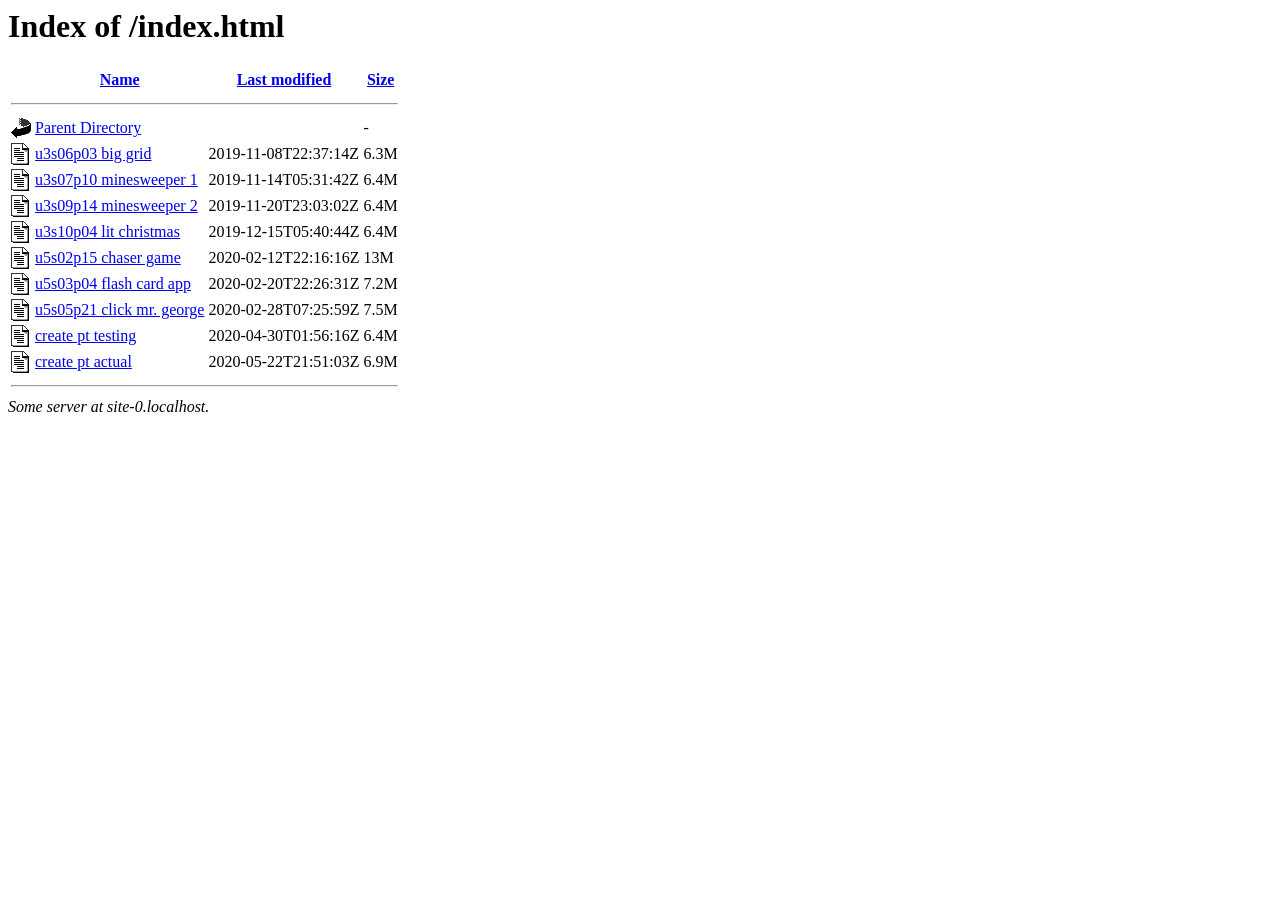
<file: index.html>
<!DOCTYPE html PUBLIC "-//W3C//DTD HTML 3.2 Final//EN">
<html>

<head>
    <meta http-equiv="Content-Type" content="text/html; charset=UTF-8">
    <meta name="viewport" content="width=device-width, initial-scale=1">
    <title>Index of schobbish.com</title>
    <link rel="stylesheet" href="assets/dir_styles.css" type="text/css">
</head>

<body>
    <h1>Index of schobbish.com</h1>

    <table id="indexlist">
        <tbody>
            <tr class="indexhead">
                <th class="indexcolicon"><img src="assets/blank.gif" alt="[ICO]"></th>
                <th class="indexcolname"><a href="?C=N;O=A">Name</a></th>
                <th class="indexcollastmod"><a href="?C=M;O=A">Last modified</a></th>
                <th class="indexcolsize"><a href="?C=S;O=A">Size</a></th>
            </tr>
            <tr class="indexbreakrow">
                <th colspan="4">
                    <hr>
                </th>
            </tr>
            <tr class="even">
                <td class="indexcolicon"><img src="assets/back.gif" alt="[PARENTDIR]"></td>
                <td class="indexcolname"><a href="../">Parent Directory</a></td>
                <td class="indexcollastmod">&nbsp;</td>
                <td class="indexcolsize"> - </td>
            </tr>
            <tr class="indexbreakrow">
                <th colspan="4">
                    <hr>
                </th>
            </tr>
        </tbody>
    </table>
    <address>Something has gone wrong...</address>
    <script src="https://ajax.googleapis.com/ajax/libs/jquery/3.4.1/jquery.min.js"></script>
    <script src="assets/index.js"></script>
</body>

</html>
</file>
<file: assets/dir_styles.css>
table {
	/* min-width: 371px; */
}
</file>
